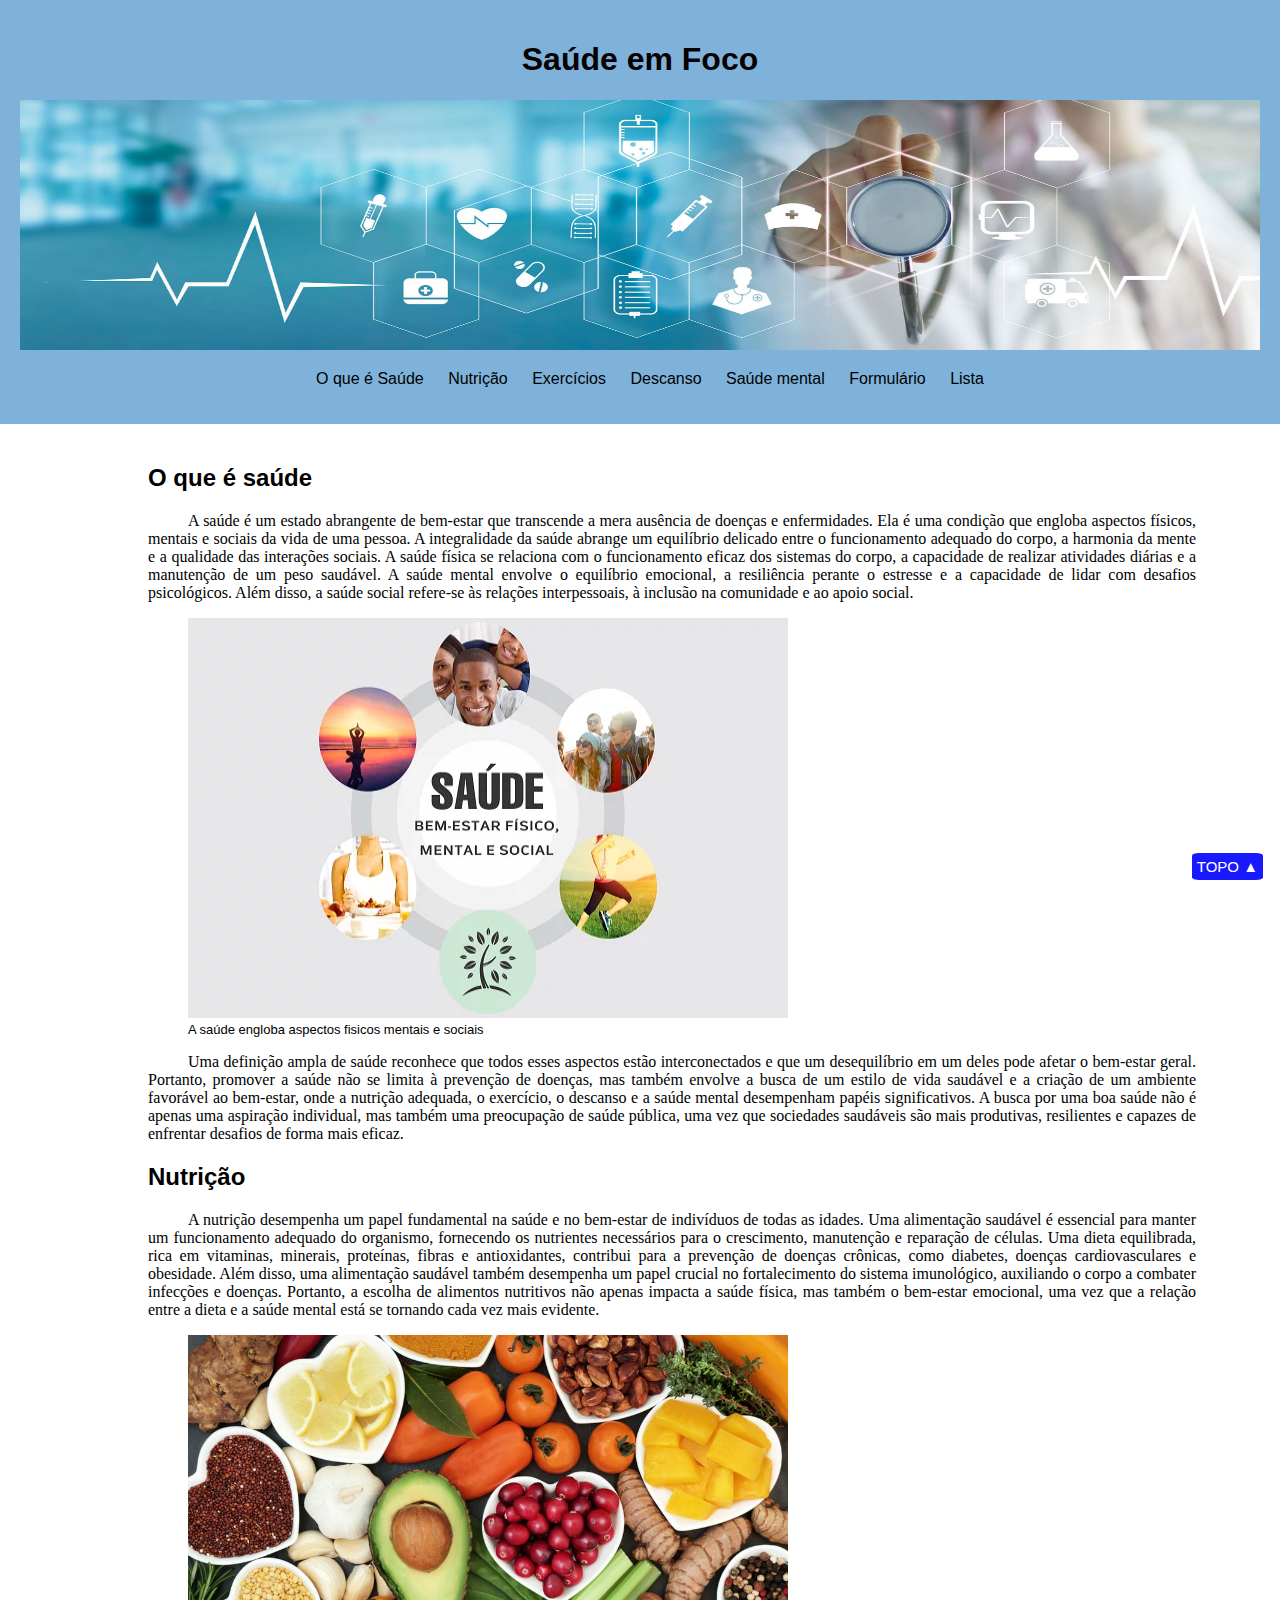
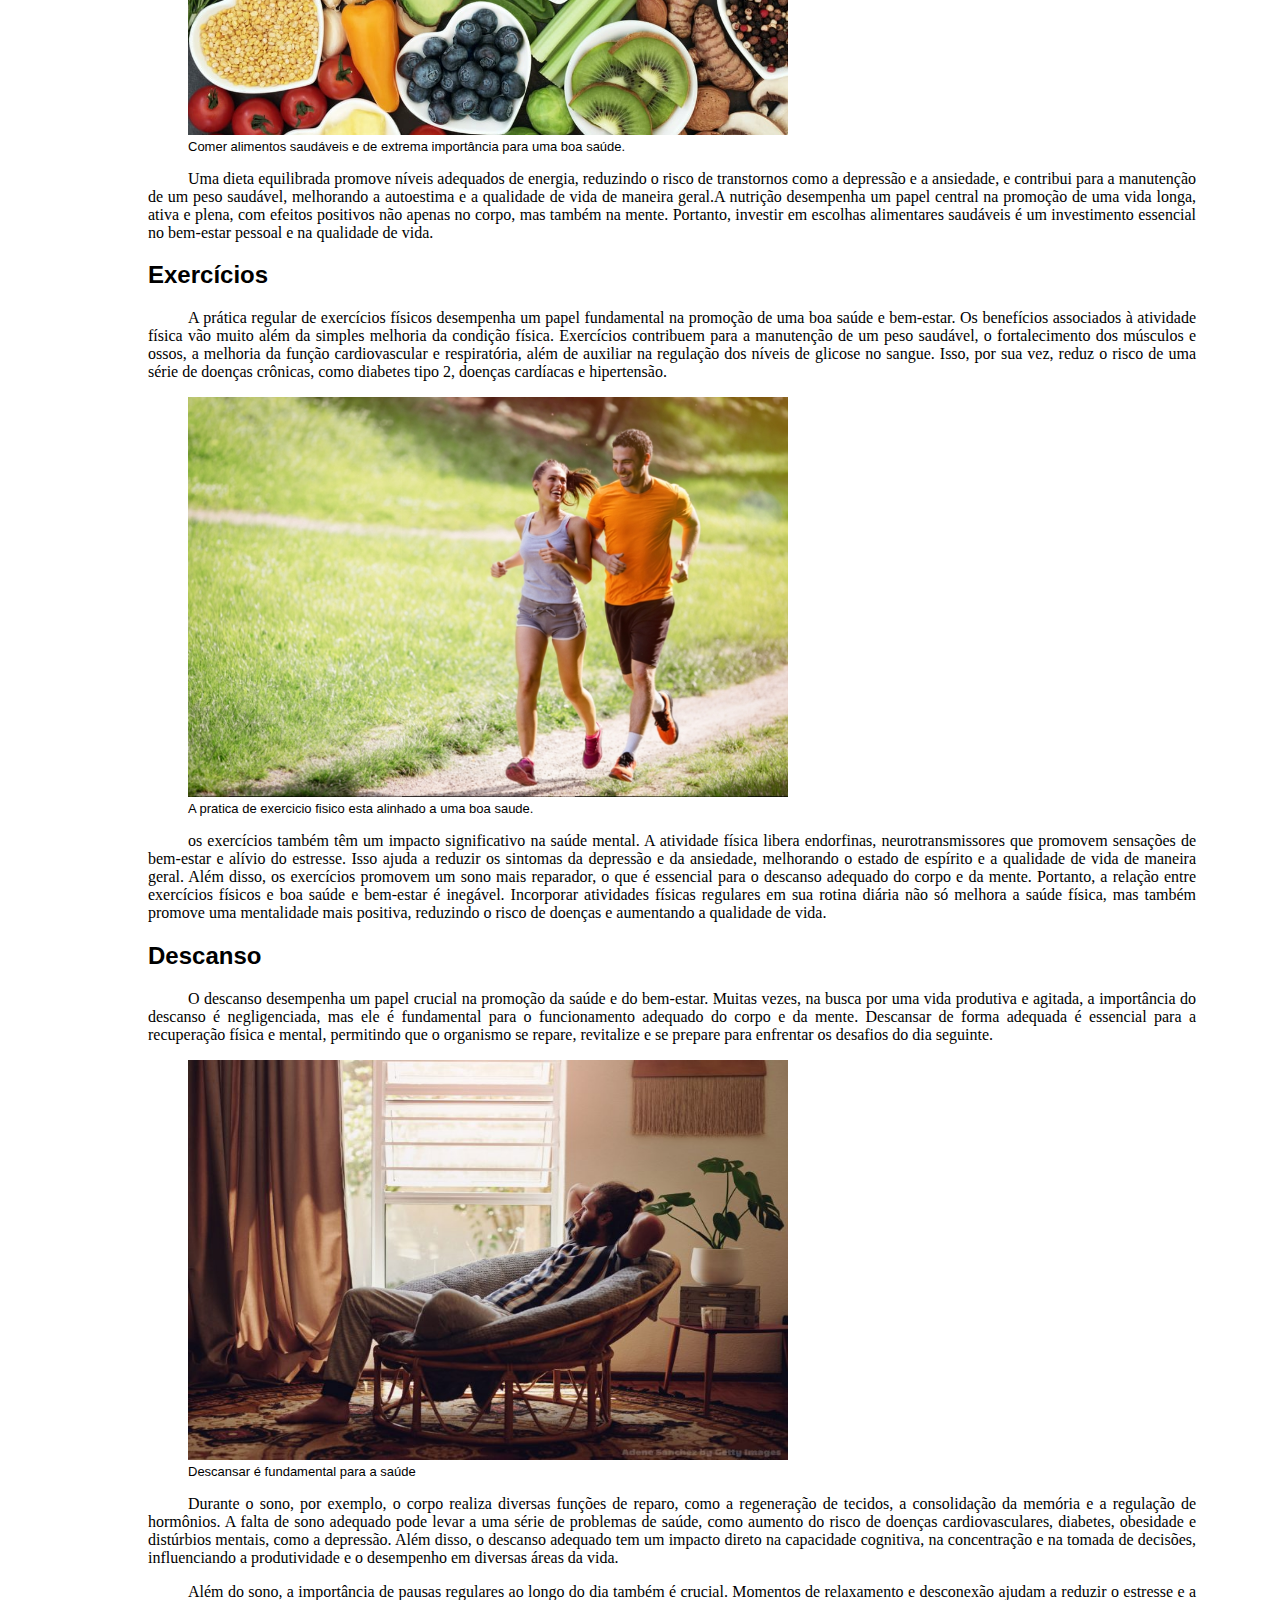
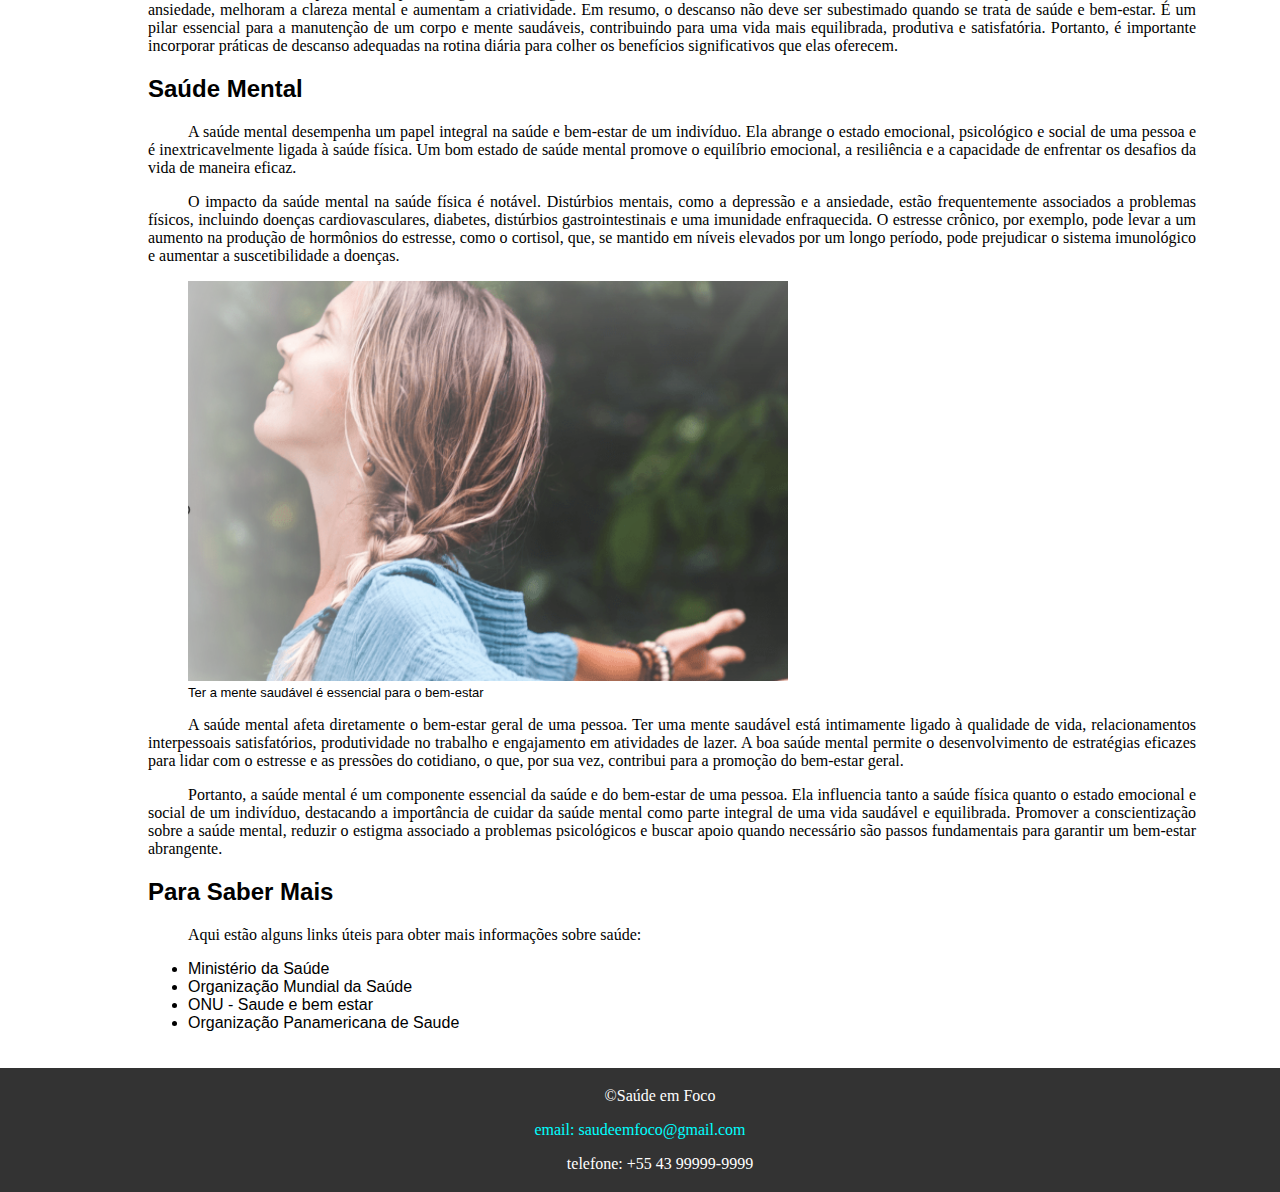
<file: index.html>
<!DOCTYPE html>
<html lang="pt-BR">
<head>
    <meta charset="UTF-8">
    <meta name="viewport" content="width=device-width, initial-scale=1.0">
    <link rel="stylesheet" href="style.css">
    <title>Saúde e Bem-Estar</title>
</head>
<body>
    <header id="topo">
        <h1>Saúde em Foco</h1>
        <div>
            <img src="porto.jpg" alt="bem-estar" width="1240" height="250">
        </div>
        <nav>
            <ul>
                <li><a href="#saude">O que é Saúde</a></li>
                <li><a href="#nutricao">Nutrição</a></li>
                <li><a href="#exercicio">Exercícios</a></li>
                <li><a href="#descanso">Descanso</a></li>
                <li><a href="#saude-mental">Saúde mental</a></li>
                <li><a href="formulario.html">Formulário</a></li>
                <li><a href="lista.html">Lista</a></li>
            </ul>
        </nav>
    </header>

    <main>
        
        <section id="saude">
            <h2>O que é saúde</h2>
            <p>A saúde é um estado abrangente de bem-estar que transcende a mera ausência de doenças e enfermidades. Ela é uma condição que engloba aspectos físicos, mentais e sociais da vida de uma pessoa. A integralidade da saúde abrange um equilíbrio delicado entre o funcionamento adequado do corpo, a harmonia da mente e a qualidade das interações sociais. A saúde física se relaciona com o funcionamento eficaz dos sistemas do corpo, a capacidade de realizar atividades diárias e a manutenção de um peso saudável. A saúde mental envolve o equilíbrio emocional, a resiliência perante o estresse e a capacidade de lidar com desafios psicológicos. Além disso, a saúde social refere-se às relações interpessoais, à inclusão na comunidade e ao apoio social.</p>
            <figure>
                <img src="saude.jpg" width="600" height="400" alt="saude">
                <figcaption>A saúde engloba aspectos fisicos mentais e sociais</figcaption>
            </figure>
            <p>Uma definição ampla de saúde reconhece que todos esses aspectos estão interconectados e que um desequilíbrio em um deles pode afetar o bem-estar geral. Portanto, promover a saúde não se limita à prevenção de doenças, mas também envolve a busca de um estilo de vida saudável e a criação de um ambiente favorável ao bem-estar, onde a nutrição adequada, o exercício, o descanso e a saúde mental desempenham papéis significativos. A busca por uma boa saúde não é apenas uma aspiração individual, mas também uma preocupação de saúde pública, uma vez que sociedades saudáveis ​​são mais produtivas, resilientes e capazes de enfrentar desafios de forma mais eficaz.</p>
        </section>

        <section id="nutricao">
            <h2>Nutrição</h2>
            <p>A nutrição desempenha um papel fundamental na saúde e no bem-estar de indivíduos de todas as idades. Uma alimentação saudável é essencial para manter um funcionamento adequado do organismo, fornecendo os nutrientes necessários para o crescimento, manutenção e reparação de células. Uma dieta equilibrada, rica em vitaminas, minerais, proteínas, fibras e antioxidantes, contribui para a prevenção de doenças crônicas, como diabetes, doenças cardiovasculares e obesidade. Além disso, uma alimentação saudável também desempenha um papel crucial no fortalecimento do sistema imunológico, auxiliando o corpo a combater infecções e doenças. Portanto, a escolha de alimentos nutritivos não apenas impacta a saúde física, mas também o bem-estar emocional, uma vez que a relação entre a dieta e a saúde mental está se tornando cada vez mais evidente.</p>
            <figure>
            <img src="nutricao.jpg" width="600" height="400" alt="Nutrição">
            <figcaption>Comer alimentos saudáveis e de extrema importância para uma boa saúde.</figcaption>
            </figure>
            <p>Uma dieta equilibrada promove níveis adequados de energia, reduzindo o risco de transtornos como a depressão e a ansiedade, e contribui para a manutenção de um peso saudável, melhorando a autoestima e a qualidade de vida de maneira geral.A nutrição desempenha um papel central na promoção de uma vida longa, ativa e plena, com efeitos positivos não apenas no corpo, mas também na mente. Portanto, investir em escolhas alimentares saudáveis é um investimento essencial no bem-estar pessoal e na qualidade de vida.</p>
        </section>

        <section id="exercicio">
            <h2>Exercícios</h2>
            <p>A prática regular de exercícios físicos desempenha um papel fundamental na promoção de uma boa saúde e bem-estar. Os benefícios associados à atividade física vão muito além da simples melhoria da condição física. Exercícios contribuem para a manutenção de um peso saudável, o fortalecimento dos músculos e ossos, a melhoria da função cardiovascular e respiratória, além de auxiliar na regulação dos níveis de glicose no sangue. Isso, por sua vez, reduz o risco de uma série de doenças crônicas, como diabetes tipo 2, doenças cardíacas e hipertensão.</p>
            <figure>
                <img src="exercicio.jpg" width="600" height="400" alt="Exercícios">
                <figcaption>A pratica de exercicio fisico esta alinhado a uma boa saude.</figcaption>
            </figure>
            <p>os exercícios também têm um impacto significativo na saúde mental. A atividade física libera endorfinas, neurotransmissores que promovem sensações de bem-estar e alívio do estresse. Isso ajuda a reduzir os sintomas da depressão e da ansiedade, melhorando o estado de espírito e a qualidade de vida de maneira geral. Além disso, os exercícios promovem um sono mais reparador, o que é essencial para o descanso adequado do corpo e da mente. Portanto, a relação entre exercícios físicos e boa saúde e bem-estar é inegável. Incorporar atividades físicas regulares em sua rotina diária não só melhora a saúde física, mas também promove uma mentalidade mais positiva, reduzindo o risco de doenças e aumentando a qualidade de vida.</p>

        </section>
        <section id="descanso">
            <h2>Descanso</h2>
            <p>O descanso desempenha um papel crucial na promoção da saúde e do bem-estar. Muitas vezes, na busca por uma vida produtiva e agitada, a importância do descanso é negligenciada, mas ele é fundamental para o funcionamento adequado do corpo e da mente. Descansar de forma adequada é essencial para a recuperação física e mental, permitindo que o organismo se repare, revitalize e se prepare para enfrentar os desafios do dia seguinte.</p>
            <figure>
                <img src="descanso.jpg" width="600" height="400" alt="Descanso">
                <figcaption>Descansar é fundamental para a saúde</figcaption>
            </figure>
            <p>Durante o sono, por exemplo, o corpo realiza diversas funções de reparo, como a regeneração de tecidos, a consolidação da memória e a regulação de hormônios. A falta de sono adequado pode levar a uma série de problemas de saúde, como aumento do risco de doenças cardiovasculares, diabetes, obesidade e distúrbios mentais, como a depressão. Além disso, o descanso adequado tem um impacto direto na capacidade cognitiva, na concentração e na tomada de decisões, influenciando a produtividade e o desempenho em diversas áreas da vida.</p>
            <p>Além do sono, a importância de pausas regulares ao longo do dia também é crucial. Momentos de relaxamento e desconexão ajudam a reduzir o estresse e a ansiedade, melhoram a clareza mental e aumentam a criatividade. Em resumo, o descanso não deve ser subestimado quando se trata de saúde e bem-estar. É um pilar essencial para a manutenção de um corpo e mente saudáveis, contribuindo para uma vida mais equilibrada, produtiva e satisfatória. Portanto, é importante incorporar práticas de descanso adequadas na rotina diária para colher os benefícios significativos que elas oferecem.</p>

        </section>

        <section id="saude-mental">
            <h2>Saúde Mental</h2>
            <p>A saúde mental desempenha um papel integral na saúde e bem-estar de um indivíduo. Ela abrange o estado emocional, psicológico e social de uma pessoa e é inextricavelmente ligada à saúde física. Um bom estado de saúde mental promove o equilíbrio emocional, a resiliência e a capacidade de enfrentar os desafios da vida de maneira eficaz.</p>
            <p>O impacto da saúde mental na saúde física é notável. Distúrbios mentais, como a depressão e a ansiedade, estão frequentemente associados a problemas físicos, incluindo doenças cardiovasculares, diabetes, distúrbios gastrointestinais e uma imunidade enfraquecida. O estresse crônico, por exemplo, pode levar a um aumento na produção de hormônios do estresse, como o cortisol, que, se mantido em níveis elevados por um longo período, pode prejudicar o sistema imunológico e aumentar a suscetibilidade a doenças.</p>
            <figure>
                <img src="mental-health.png" width="600" height="400" alt="Saúde Mental">
                <figcaption>Ter a mente saudável é essencial para o bem-estar</figcaption>
            </figure>
            <p>A saúde mental afeta diretamente o bem-estar geral de uma pessoa. Ter uma mente saudável está intimamente ligado à qualidade de vida, relacionamentos interpessoais satisfatórios, produtividade no trabalho e engajamento em atividades de lazer. A boa saúde mental permite o desenvolvimento de estratégias eficazes para lidar com o estresse e as pressões do cotidiano, o que, por sua vez, contribui para a promoção do bem-estar geral.</p>
            <p>Portanto, a saúde mental é um componente essencial da saúde e do bem-estar de uma pessoa. Ela influencia tanto a saúde física quanto o estado emocional e social de um indivíduo, destacando a importância de cuidar da saúde mental como parte integral de uma vida saudável e equilibrada. Promover a conscientização sobre a saúde mental, reduzir o estigma associado a problemas psicológicos e buscar apoio quando necessário são passos fundamentais para garantir um bem-estar abrangente.</p>
        </section>

        <section id="links-uteis">
            <h2>Para Saber Mais</h2>
        <p>Aqui estão alguns links úteis para obter mais informações sobre saúde:</p>
        <ul>
            <li><a href="https://www.saude.gov.br/">Ministério da Saúde</a></li>
            <li><a href="https://www.who.int/">Organização Mundial da Saúde</a></li>
            <li><a href="https://brasil.un.org/pt-br/sdgs/3">ONU - Saude e bem estar</a></li>
            <li><a href="https://www.paho.org/pt/brasil">Organização Panamericana de Saude</a></li>
        </ul>
        </section>


        <a href="#topo" id="voltar-ao-topo" class="botao-topo" style="color: white;"> TOPO ▲ </a>

    </main>
    
    <footer>
        <p class="foot">&copy;Saúde em Foco</p>
        <a href="mailto:saudeemfoco@gmail.com" style="color: cyan;" class="foot">email: saudeemfoco@gmail.com</a>
        <p class="foot">telefone: +55 43 99999-9999</p>
    </footer>
</body>
</html>
</file>
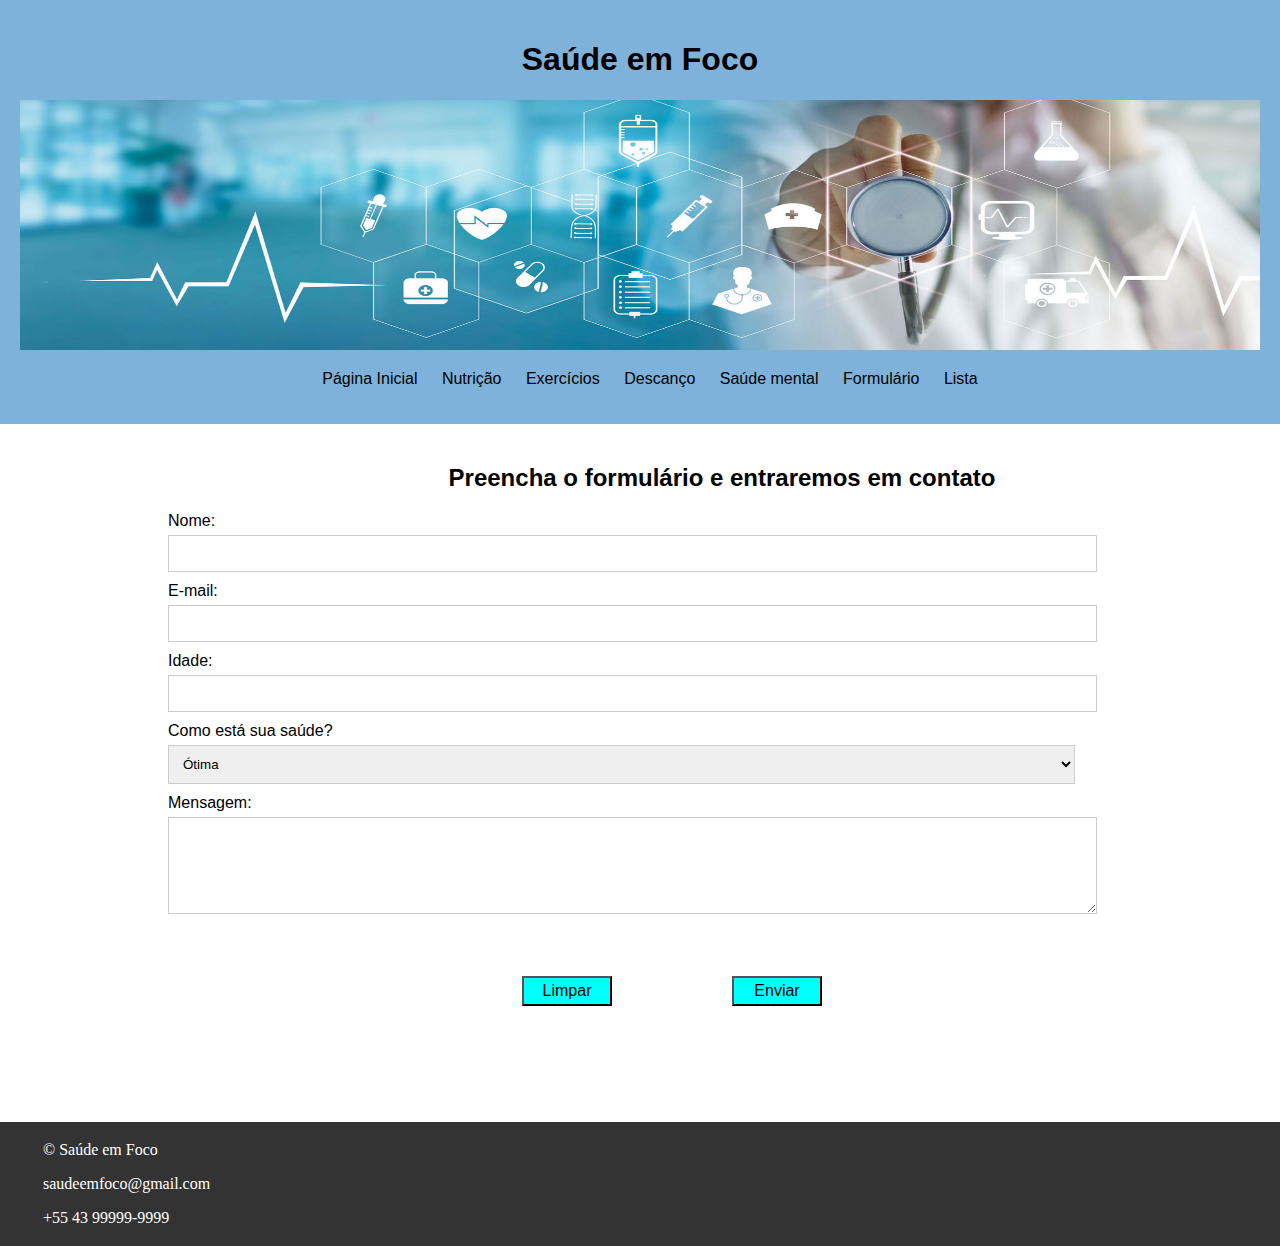
<file: formulario.html>
<!DOCTYPE html>
<html lang="pt-BR">
  <head>
    <meta charset="UTF-8" />
    <meta name="viewport" content="width=device-width, initial-scale=1.0" />
    <link rel="stylesheet" href="style.css" />
    <title>Formulário de Saúde</title>
  </head>
  <body>
    <header>
      <h1>Saúde em Foco</h1>
      <div>
        <img src="porto.jpg" alt="bem-estar" width="1240" height="250" />
      </div>
      <nav>
        <ul>
          <li><a href="index.html">Página Inicial</a></li>
          <li><a href="nutricao.html">Nutrição</a></li>
          <li><a href="exercicios.html">Exercícios</a></li>
          <li><a href="descanco.html">Descanço</a></li>
          <li><a href="saudeMental.html">Saúde mental</a></li>
          <li><a href="formulario.html">Formulário</a></li>
          <li><a href="lista.html">Lista</a></li>
        </ul>
      </nav>
    </header>

    <main>
      <section>
        <h2 class="center">Preencha o formulário e entraremos em contato</h2>
        <form>
          <label for="nome">Nome:</label>
          <input
            type="text"
            id="nome"
            name="nome"
            title="informe o seu nome"
            required
            onchange="validarNome()"
          />
          <div id="erro-nome" style="color: red; display: none">
            digite um nome válido
          </div>
          <br />
          <label for="email">E-mail:</label>
          <input
            type="email"
            id="email"
            name="email"
            required
            onchange="validarEmail()"
          />
          <div id="erro-email" style="color: red; display: none">
            digite um email válido
          </div>
          <br />
          <label for="idade">Idade:</label>
          <input
            type="number"
            id="idade"
            name="idade"
            required
            onchange="validarIdade()"
          />
          <div id="erro-idade" style="color: red; display: none">
            digite uma idade válida
          </div>
          <br />
          <label for="saude">Como está sua saúde?</label>
          <select id="saude" name="saude" required>
            <option value="otima">Ótima</option>
            <option value="boa">Boa</option>
            <option value="regular">Regular</option>
            <option value="ruim">Ruim</option>
          </select>
          <br />
          <div id="erro-select" style="color: red; display: none">
            escolha uma opção
          </div>
          <label for="mensagem">Mensagem:</label>
          <textarea id="mensagem" name="mensagem" rows="5"></textarea>
          <br />
          <br />
          <div style="display: flex;justify-content: center;">
            <button onclick="limparCampos()">Limpar</button>
            <button type="submit" onclick="salvarDados()">Enviar</button>
          </div>
          <br>
          <br>
        </form>
      </section>
    </main>

    <footer>
      <p>&copy; Saúde em Foco</p>
      <p>saudeemfoco@gmail.com</p>
      <p>+55 43 99999-9999</p>
    </footer>

    <script src="script-formulario.js"></script>
  </body>
</html>
</file>
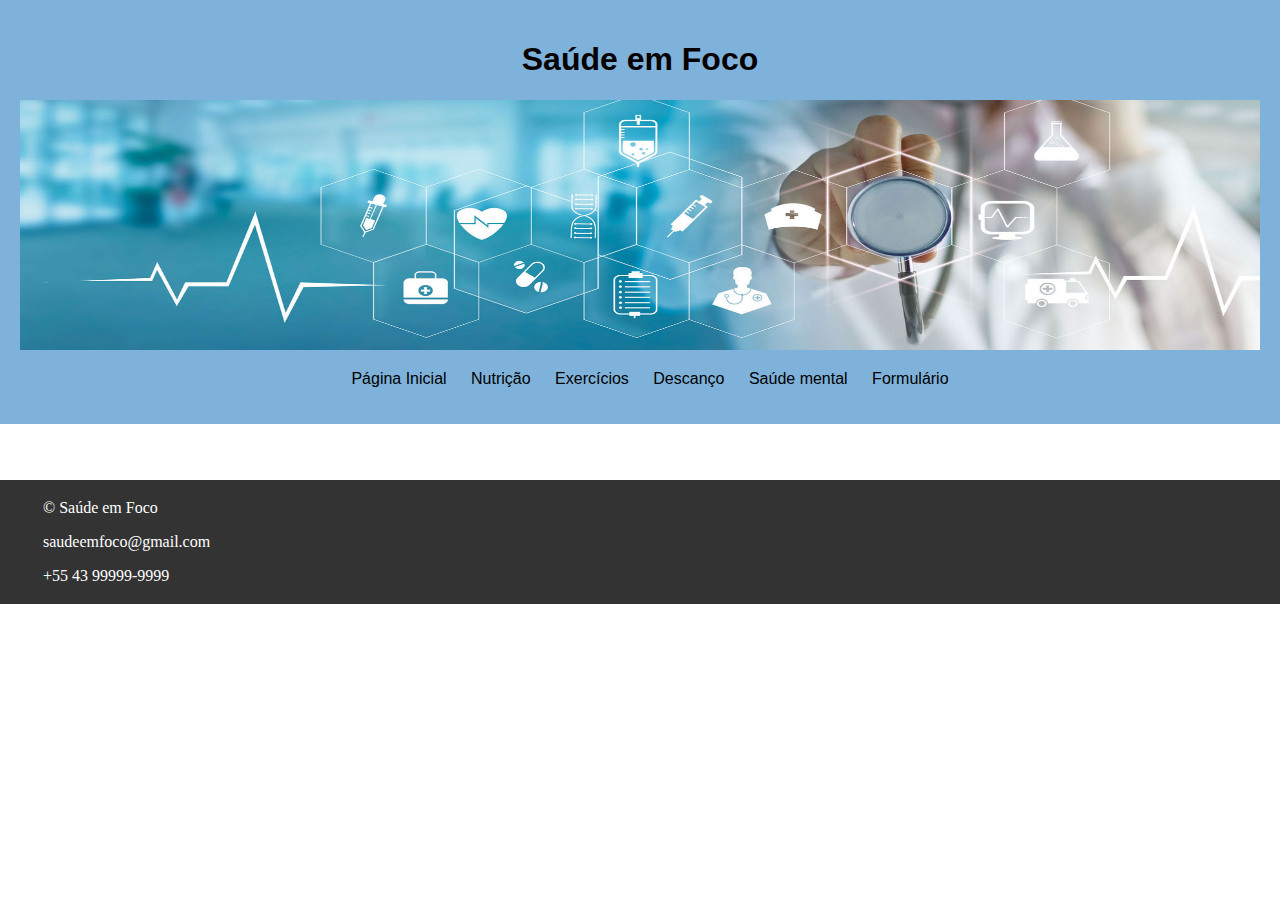
<file: lista.html>
<!DOCTYPE html>
<html lang="pt-BR">
<head>
    <meta charset="UTF-8">
    <meta name="viewport" content="width=device-width, initial-scale=1.0">
    <link rel="stylesheet" href="style.css">
    <title>Formulário de Saúde</title>
</head>
<body>
    <header>
        <h1>Saúde em Foco</h1>
        <div>
            <img src="porto.jpg" alt="bem-estar" width="1240" height="250">
        </div>
        <nav>
            <ul>
                <li><a href="index.html">Página Inicial</a></li>
                <li><a href="nutricao.html">Nutrição</a></li>
                <li><a href="exercicios.html">Exercícios</a></li>
                <li><a href="descanco.html">Descanço</a></li>
                <li><a href="saudeMental.html">Saúde mental</a></li>
                <li><a href="formulario.html">Formulário</a></li>
            </ul>
        </nav>
    </header>

    <main>
        <section>
            <ul id="lista-pessoas"></ul>   
            
        </section>
    </main>

    <footer>
        <p>&copy; Saúde em Foco</p>
        <p>saudeemfoco@gmail.com</p>
        <p>+55 43 99999-9999</p>
    </footer>


    <script src="script-lista.js"></script>
</body>
</html>
</file>
<file: style.css>
/* Estilos gerais */

main{

    margin-left: 10%;
    margin-right: 5%;
}

body {
    font-family: Arial, sans-serif;
    margin: 0;
    padding: 0;
    
}

header {
    background-color: #7eb2da;
    color: #070000;
    padding: 20px;
    text-align: center;
}

p{
    font-family: Georgia, 'Times New Roman', Times, serif;
    text-indent: 40px;
    font-size: 16px;
    font-weight: 400;
    text-align: justify;
}


figcaption{
    font-size: small;
}

nav ul {
    list-style: none;
}

nav ul li {
    display: inline;
    margin-right: 20px;
}

main {
    padding: 20px;
}

footer {
    background-color: #333;
    color: #fff;
    text-align: center;
    padding: 3px;
}

a:link {
    text-decoration: none;
    color: black;
    
}
a:visited {
    color: black;
}
a:hover {
    text-decoration: underline;
}
a:active{
    text-decoration: none;
}

/* Classes */
.center{
    align-items: center;
    text-align: center;
    margin-left: 100px;
}

.foot {
    font-family: Georgia, 'Times New Roman', Times, serif;
    text-indent: 40px;
    font-size: 16px;
    font-weight: 400;
    text-align: center;
}


/* Estilos da página de formulário */
form {
    margin: 20px;
}

label {
    display: block;
    margin-top: 10px;
}

input[type="text"] ,
input[type="email"],
input[type="number"],
select,
textarea {
    width: 90%;
    padding: 10px;
    margin-top: 5px;
    border: 1px solid #ccc;
}

input[type="submit"] {
    background-color: #33A7FF;
    color: #fff;
    border: none;
    padding: 10px 20px;
    cursor: pointer;
}

  .botao-topo {
   
    position: fixed;
    bottom: 20px;
    right: 17px;
    opacity: 0.9;
    background-color: blue;
    border: none;
    border-radius: 10%;
    padding: 5px;
    cursor: pointer;
    font-size: 15px;
  }

  button {
    font-size:16px;
    width:90px;
    height: 30px;
    background-color: aqua;
    margin: 40px 60px 40px 60px;
  }

  .delete-button {
    float: right;
    padding: 5px 10px;
    background-color: #f44336;
    color: white;
    border: none;
    cursor: pointer;
  }
  
  .delete-button:hover {
    background-color: #d32f2f;
  }
</file>
